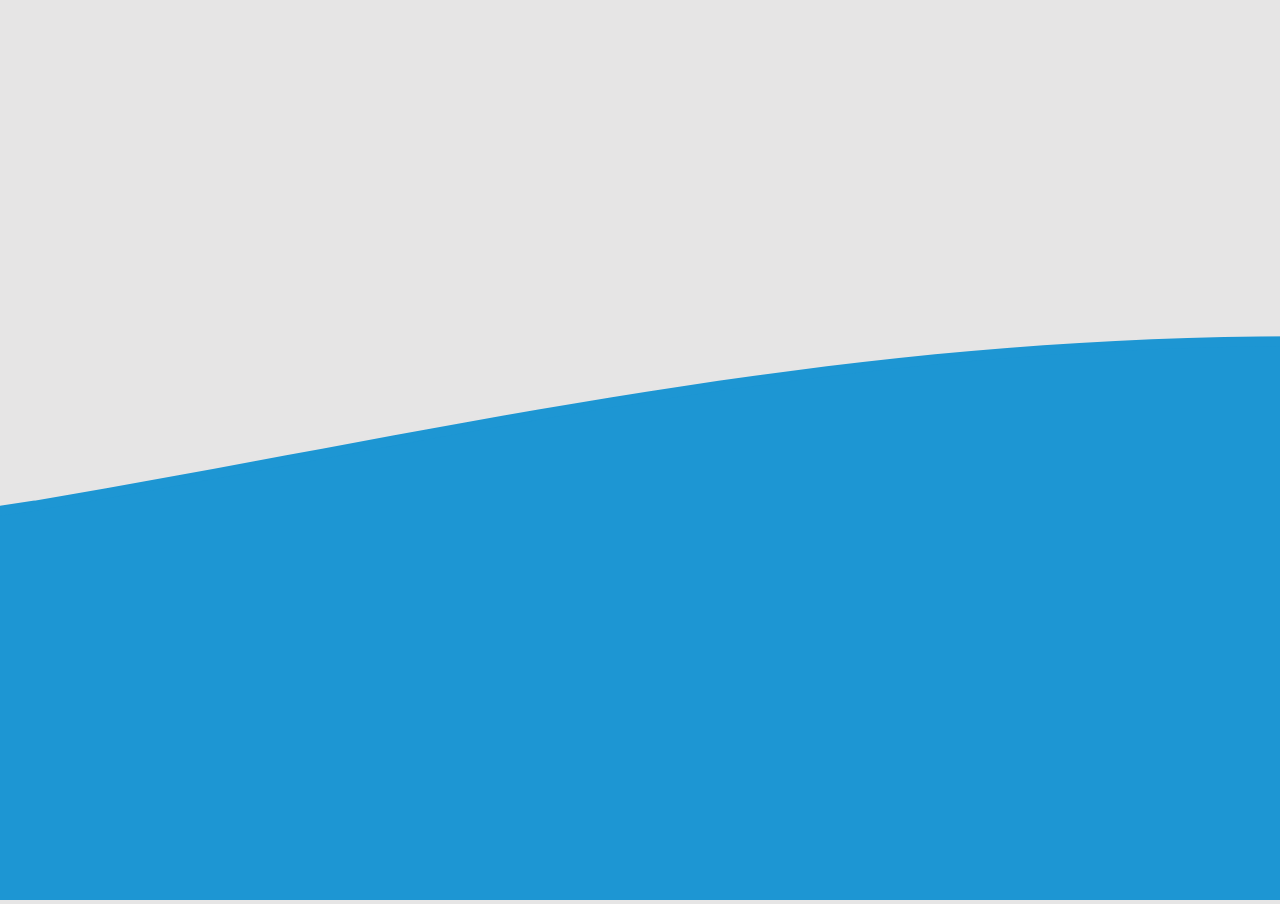
<file: index.html>
<!DOCTYPE html>
<html>
<head>
  <meta http-equiv="content-type" content="text/html; charset=UTF-8">
  <title>Oscillators</title>

  <style type='text/css'>
    body {
        margin:0;
        padding:0;
        overflow:hidden;
        background:#e6e5e5;
    }
  </style>



<script type='text/javascript'>

// shim layer with setTimeout fallback
window.requestAnimFrame = (function(){
  return  window.requestAnimationFrame       ||
          window.webkitRequestAnimationFrame ||
          window.mozRequestAnimationFrame    ||
          function( callback ){
            window.setTimeout(callback, 1000 / 60);
          };
})();


//<![CDATA[
window.onload=function(){
/**
 *    Wave oscillators by Ken Fyrstenberg Nilsen
 *    http://abdiassoftware.com/
 *
 *    CC-Attribute 3.0 License
*/
var ctx = canvas.getContext('2d'),
    w, h;

canvas.width = w = window.innerWidth * 1.1;
canvas.height = h = window.innerHeight * 1;

var osc1 = new osc(),
    osc2 = new osc(),
    osc3 = new osc(),
    horizon = h * 0.5;
    count = 40,
    step = Math.ceil(w / count),
    //points = new Array(count);
    buffer = new ArrayBuffer(count * 4),
    points = new Float32Array(buffer);

osc1.max = 15;//h * 0.7;

osc2.max = 5;
osc2.speed = 0.03;

osc2.max = 5;
osc2.speed = 0.015;

function fill() {
    for(var i = 0; i < count; i++) {
        points[i] = mixer(osc1, osc2, osc3);
    }
}
fill();

ctx.lineWidth = 20;
ctx.strokeStyle = '#1d96d3';
ctx.fillStyle = '#1d96d3';

function loop() {

    var i;

    /// move points to the left
    for(i = 0; i < count - 1; i++) {
        points[i] = points[i + 1];
    }

    /// get a new point
    points[count - 1] = mixer(osc1, osc2, osc3);

    ctx.clearRect(0, 0, w, h);
    //ctx.fillRect(0, 0, w, h);

    /// render wave
    ctx.beginPath();
    ctx.moveTo(-5, points[0]);

    for(i = 1; i < count; i++) {
        ctx.lineTo(i * step, points[i]);
    }

    ctx.lineTo(w, h);
    ctx.lineTo(-5, h);
    ctx.lineTo(-5, points[1]);

    ctx.stroke();
    ctx.fill();
}

/// oscillator object
function osc() {

    this.variation = 0.4;
    this.max = 150;
    this.speed = 0.02;

    var me = this,
        a = 0,
        max = getMax();

    this.getAmp = function() {

        a += this.speed;

        if (a >= 2.0) {
            a = 0;
            max = getMax();
        }

        return max * Math.sin(a * Math.PI);
    }

    function getMax() {
        return Math.random() * me.max * me.variation +
            me.max * (1 - me.variation);
    }

    return this;
}

function mixer() {

    var d = arguments.length,
        i = d,
        sum = 0;

    if (d < 1) return 0;

    while(i--) sum += arguments[i].getAmp();

    return sum / d + horizon;
}

(function animloop(){
  requestAnimFrame(animloop);
  loop();
})();

}//]]>


</script>


</head>
<body>
  <canvas id="canvas"></canvas>

</body>


</html>
</file>
